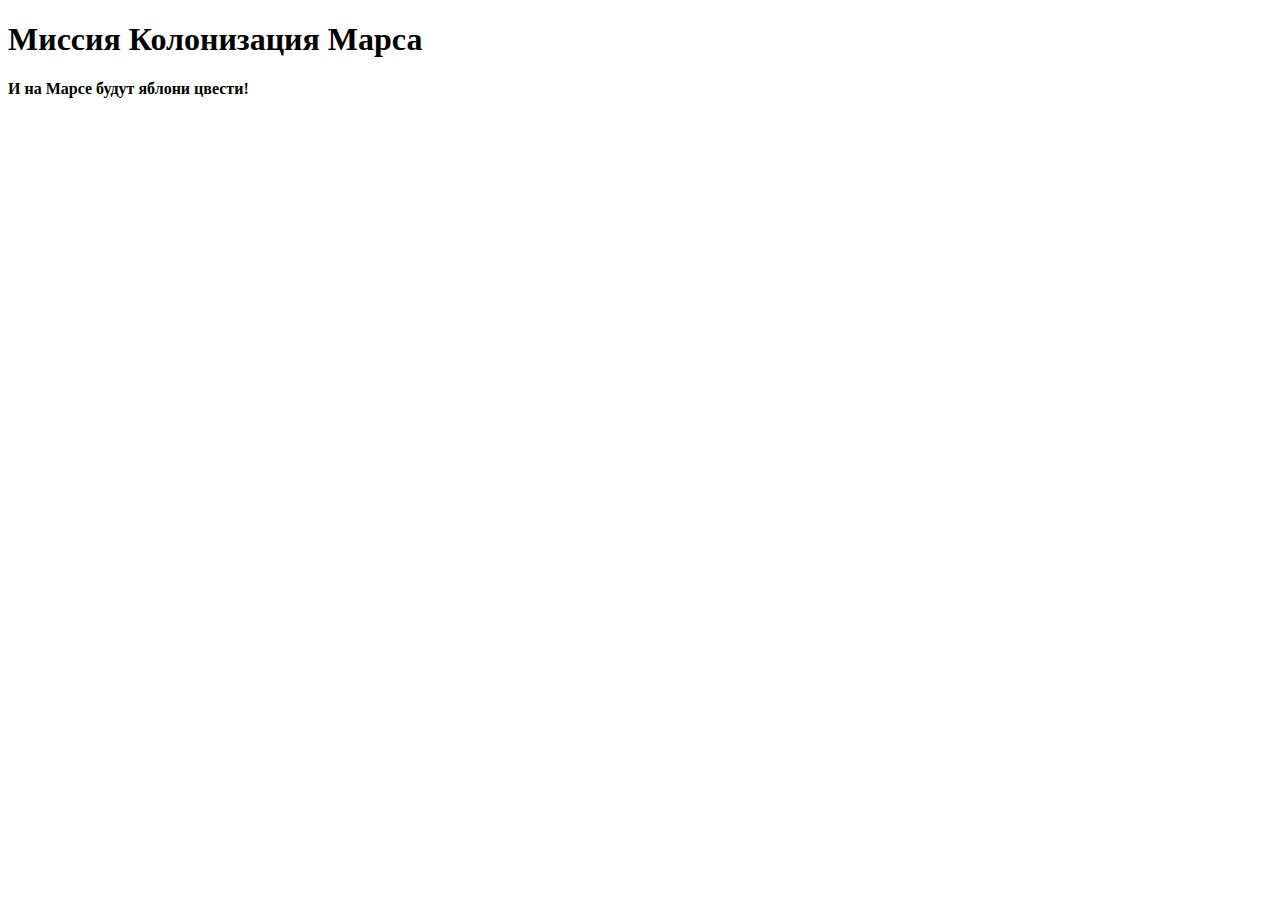
<file: site_developing/templates/base.html>
<!DOCTYPE html>
<html lang="en">
<head>
    <meta charset="UTF-8">
    <title>{{title}}</title>
</head>
<body>
    <h1>Миссия Колонизация Марса</h1>
    <h4>И на Марсе будут яблони цвести!</h4>
</body>
</html>
</file>
